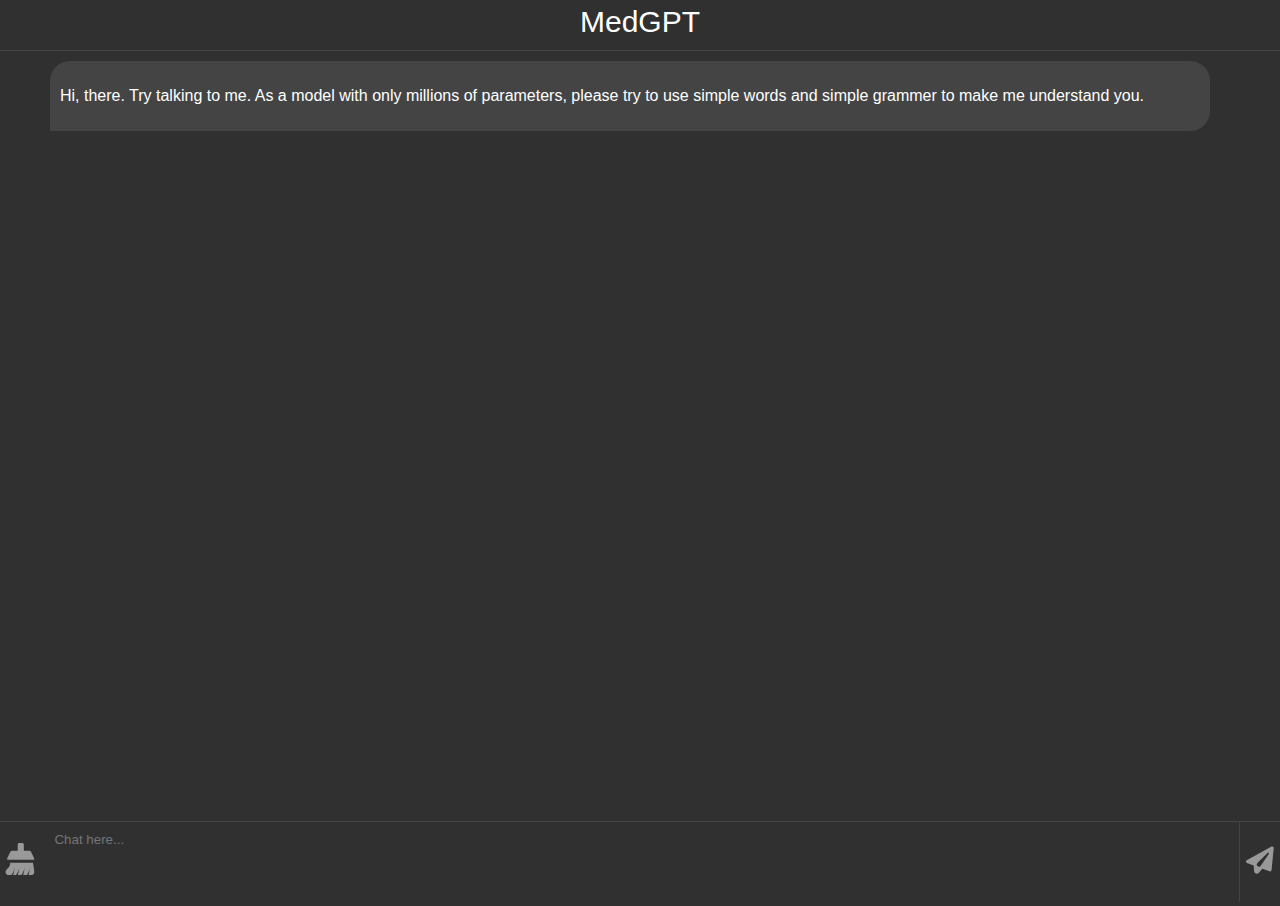
<file: frontend/index.html>
<html>

<head>
    <link rel="stylesheet" href="./css/style.css">
    <title>MedGPT</title>
    <script lang="JavaScript" src="./js/medGPT.js"></script>
</head>

<body>
    <div class="main-content">
        <div class="header">
            <p>MedGPT</p>
        </div>

        <div class="chatlist" id="chatlist">
            <div class="msg_received">
                <p>Hi, there. Try talking to me. As a model with only millions of parameters, please try to use simple words and simple grammer to make me understand you.</p>
            </div>
        </div>

    </div>
    <div class="chat-container">
        <div class="clean_btn" id="clean-btn">
            <svg class="icon"
                style="width: 100%;height: 100%;vertical-align: middle;fill: currentColor;overflow: hidden;"
                viewBox="0 0 1024 1024">
                <path
                    d="M842.903632 506.87573h-621.123664c-21.622868 0-50.427477-6.288877-41.227083-26.475396l77.019334-169.023277c9.161574-20.225339 34.355903-36.723937 55.93995-36.723937h139.830465V120.42035c0-22.321632 17.663204-40.567139 39.247252-40.567139h78.494503c21.622868 0 39.286072 18.245508 39.286071 40.567139v154.27159h135.016757c21.584047 0 46.778376 16.498597 55.97877 36.685117l76.941694 169.023277c9.200394 20.186519-13.781181 26.475396-35.404049 26.475396z m-582.303435 77.601638h582.303435c18.63371 78.766245 18.63371 107.726135 32.531352 213.511259a88.12192 88.12192 0 0 1-52.407309 97.050572h-94.022595c12.655395-17.585564 30.008037-124.962317 37.810903-176.981424-26.126014 102.601865-65.295625 163.627265-81.677762 176.981424h-93.517931c12.694215-17.585564 32.25961-129.038441 37.810903-176.981424-22.360452 85.210403-59.472591 159.745242-81.677762 176.981424H454.623702c12.655395-17.585564 30.008037-124.962317 37.810903-176.981424-17.857305 79.930851-60.637198 159.240579-81.677762 176.981424H336.804307c12.694215-17.585564 30.008037-124.962317 37.849723-176.981424-16.265676 82.648267-61.957085 159.240579-81.677762 176.981424h-102.097202c-49.883994-26.980059-73.603154-95.381303-3.29972-157.920691 50.194556-44.604443 76.32057-90.101751 73.020851-152.64114z"
                    fill="#999">
                </path>
            </svg>
        </div>
        <textarea class="chat-input" placeholder="Chat here..." maxlength="500" id="chat-input"></textarea>
        <div class="send_btn" id="send-btn">
            <svg class="icon"
                style="width: 100%;height: 100%;vertical-align: middle;fill: currentColor;overflow: hidden;"
                viewBox="0 0 1024 1024">
                <path
                    d="M906.24 54.4L58.24 519.36A50.56 50.56 0 0 0 64 611.2l232 86.08 14.08 196.8a93.44 93.44 0 0 0 165.12 52.48l114.56-140.16 248.96 92.48a50.56 50.56 0 0 0 67.84-42.56l74.56-752.64a50.56 50.56 0 0 0-74.88-49.28z m-93.76 256l-280.96 402.56a72.32 72.32 0 0 1-118.4-82.88C419.2 621.76 761.28 281.92 768 274.56a28.8 28.8 0 0 1 44.8 37.12z"
                    fill="#999"></path>
            </svg>
        </div>
    </div>
</body>

</html>
</file>
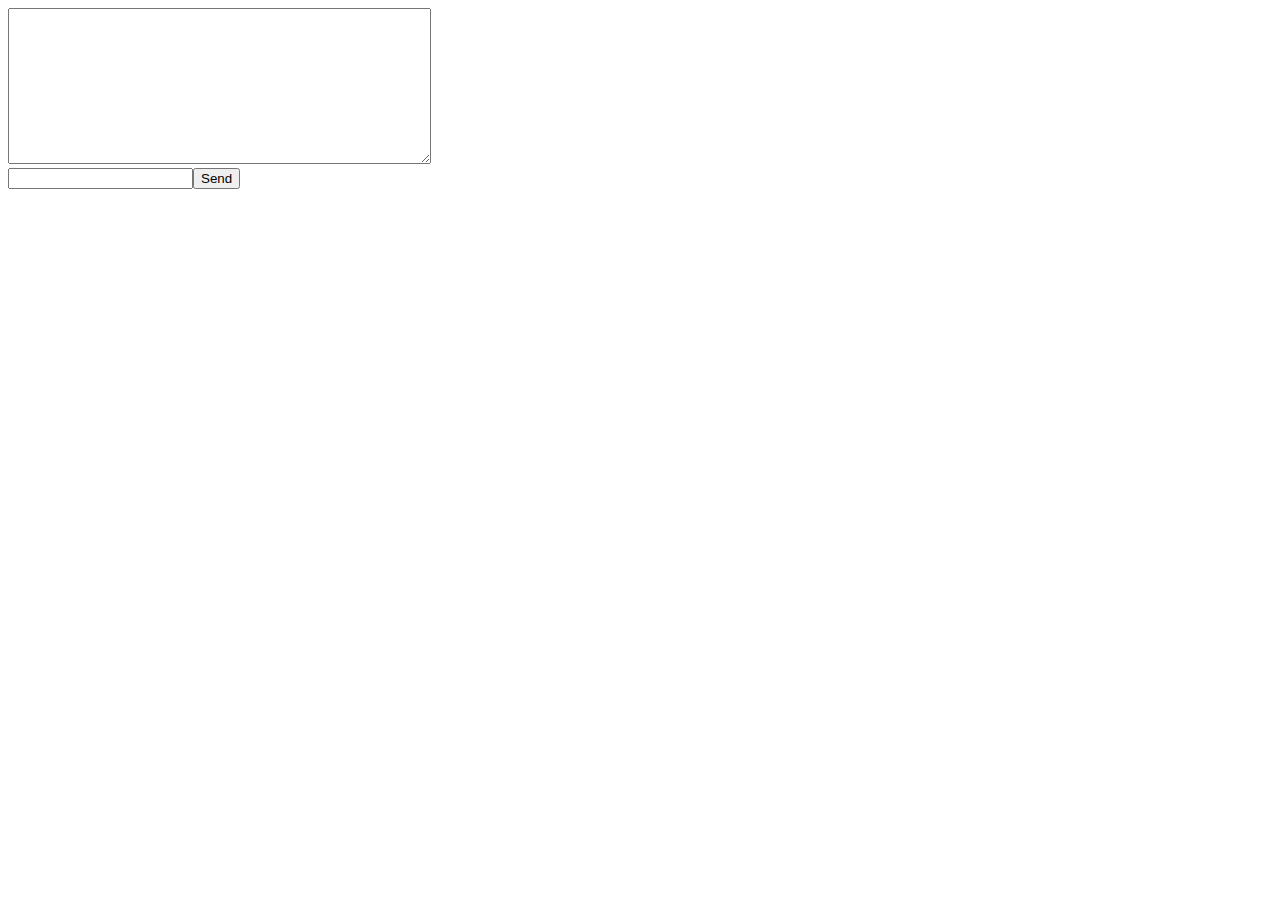
<file: frontend/test.html>
<!DOCTYPE html>
<html>
<head>
  <title>WebSocket Demo</title>
  <script type="text/javascript">
    var websocket;

    function initWebSocket() {
      var wsUrl = "ws://127.0.0.1:8000";
      websocket = new WebSocket(wsUrl);

      websocket.onopen = function() {
        console.log("WebSocket connection established.");
      };

      websocket.onmessage = function(event) {
        var message = event.data;
        var output = document.getElementById("output");
        output.value += message + "\n";

        if (message === "<EOA>") {
          websocket.close();
        }
      };

      websocket.onclose = function() {
        console.log("WebSocket connection closed.");
      };
    }

    function sendMessage() {
      var input = document.getElementById("input");
      var message = input.value;
      input.value = "";

      if (websocket.readyState === WebSocket.OPEN) {
        websocket.send(message);
      }
    }
  </script>
</head>
<body>
  <textarea id="output" rows="10" cols="50" readonly></textarea><br>
  <input type="text" id="input"><button onclick="sendMessage()">Send</button>

  <script type="text/javascript">
    initWebSocket();
  </script>
</body>
</html>
</file>
<file: frontend/css/style.css>
body {
    background-color: #303030;
    width: 100%;
    height: 100%;
    margin: 0;
    padding: 0;
    font-family: "lucida grande", "lucida sans unicode", lucida, helvetica, "Hiragino Sans GB", "MicrosoftYaHei", "WenQuanYi Micro Hei", sans-serif;
}

.main-content {
    width: 100%;
    height: calc(100% - 80px);
}

.header {
    user-select: none;
    width: 100%;
    height: 50px;
    border-bottom: #444 solid 1px;
}

.header p {
    padding-top: 5px;
    color: #fff;
    font-size: 30px;
    text-align: center;
}

.chatlist {
    width: calc(100% - 100px);
    padding-left: 50px;
    padding-right: 50px;
    height: calc(100% - 50px);
    overflow-y: auto;
    border-bottom: #444 solid 1px;
}

.chat-container {
    width: 100%;
    height: 80px;
    display: inline-block;
}

.clean_btn {
    user-select: none;
    display: inline-block;
    width: 40px;
    height: calc(100% - 10px);
    vertical-align: top;
    padding-top: 5px;
    padding-bottom: 5px;
}

.clean_btn svg path:hover {
    fill: #bbb;
}


.chat-input {
    background-color: #303030;
    margin-top: 2px;
    color: #fff;
    width: calc(100% - 84px);
    padding: 10px;
    height: 100%;
    border: none;
    resize: none;
    display: inline-block;
    border-right: #444 solid 1px;
}

.send_btn {
    user-select: none;
    display: inline-block;
    width: 30px;
    height: calc(100% - 10px);
    vertical-align: top;
    padding-top: 5px;
    padding-bottom: 5px;
}

.send_btn svg path:hover {
    fill: #bbb;
}

.chat-input:focus {
    outline: none;
    background-color: #444;
    font-family: "lucida grande", "lucida sans unicode", lucida, helvetica, "Hiragino Sans GB", "MicrosoftYaHei", "WenQuanYi Micro Hei", sans-serif;
}

.chat-input::placeholder {
    font-family: "lucida grande", "lucida sans unicode", lucida, helvetica, "Hiragino Sans GB", "MicrosoftYaHei", "WenQuanYi Micro Hei", sans-serif;
}

.msg_sent {
    margin-top: 10px;
    margin-left: 20px;
    color: #fff;
    background-color: #444;
    padding: 10px;
    border-top-left-radius: 20px;
    border-top-right-radius: 20px;
    border-bottom-left-radius: 20px;
}

.msg_received {
    margin-top: 10px;
    margin-right: 20px;
    color: #fff;
    background-color: #444;
    padding: 10px;
    border-top-left-radius: 20px;
    border-top-right-radius: 20px;
    border-bottom-right-radius: 20px;
}
</file>
